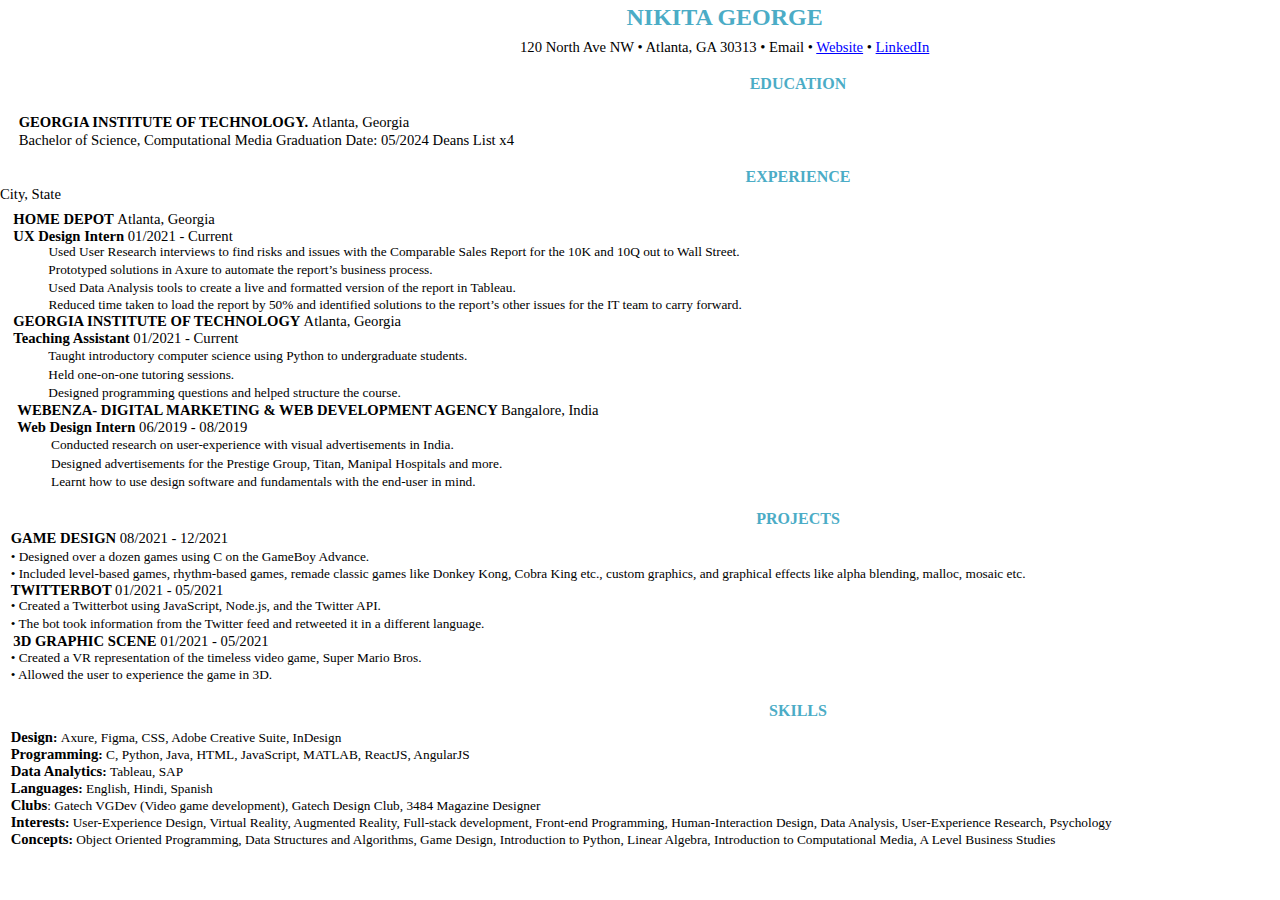
<file: Resume_NikitaGeorge.html>
<!DOCTYPE  html PUBLIC "-//W3C//DTD XHTML 1.0 Transitional//EN" "http://www.w3.org/TR/xhtml1/DTD/xhtml1-transitional.dtd">
<html xmlns="http://www.w3.org/1999/xhtml" xml:lang="en" lang="en"><head><meta http-equiv="Content-Type" content="text/html; charset=utf-8"/><title>Resume_NikitaGeorge</title><meta name="author" content="Nikita George"/><style type="text/css"> * {margin:0; padding:0; text-indent:0; }
 h1 { color: #4BACC6; font-family:"Times New Roman", serif; font-style: normal; font-weight: bold; text-decoration: none; font-size: 18pt; }
 .s1 { color: black; font-family:"Times New Roman", serif; font-style: normal; font-weight: normal; text-decoration: none; font-size: 11pt; }
 .s2 { color: #00F; font-family:"Times New Roman", serif; font-style: normal; font-weight: normal; text-decoration: underline; font-size: 11pt; }
 h2 { color: #4BACC6; font-family:"Times New Roman", serif; font-style: normal; font-weight: bold; text-decoration: none; font-size: 12pt; }
 h3 { color: black; font-family:"Times New Roman", serif; font-style: normal; font-weight: bold; text-decoration: none; font-size: 11pt; }
 .p, p { color: black; font-family:"Times New Roman", serif; font-style: normal; font-weight: normal; text-decoration: none; font-size: 10pt; margin:0pt; }
 .h4 { color: black; font-family:"Times New Roman", serif; font-style: normal; font-weight: bold; text-decoration: none; font-size: 10pt; }
 li {display: block; }
 #l1 {padding-left: 0pt; }
 #l1> li>*:first-child:before {content: " "; color: black; font-family:Symbol, serif; font-style: normal; font-weight: normal; text-decoration: none; font-size: 10pt; vertical-align: 1pt; }
 li {display: block; }
 #l2 {padding-left: 0pt; }
 #l2> li>*:first-child:before {content: "• "; color: black; font-family:"Times New Roman", serif; font-style: normal; font-weight: normal; text-decoration: none; font-size: 10pt; }
</style></head><body><h1 style="padding-top: 3pt;padding-left: 127pt;text-indent: 0pt;text-align: center;">NIKITA GEORGE</h1><p class="s1" style="padding-top: 6pt;padding-left: 127pt;text-indent: 0pt;text-align: center;">120 North Ave NW • Atlanta, GA 30313 • Email • <span class="s2">Website</span> • <span class="s2">LinkedIn</span></p><p style="text-indent: 0pt;text-align: left;"><br/></p><h2 style="padding-top: 2pt;padding-left: 237pt;text-indent: 0pt;text-align: center;">EDUCATION</h2><p style="padding-left: 5pt;text-indent: 0pt;text-align: left;"/><p style="text-indent: 0pt;text-align: left;"><br/></p><h3 style="padding-top: 4pt;padding-left: 14pt;text-indent: 0pt;text-align: left;">GEORGIA INSTITUTE OF TECHNOLOGY.                             <span class="s1">Atlanta, Georgia</span></h3><p class="s1" style="padding-top: 1pt;padding-left: 14pt;text-indent: 0pt;text-align: left;">Bachelor of Science, Computational Media                           Graduation Date: 05/2024 Deans List x4</p><p style="text-indent: 0pt;text-align: left;"><br/></p><h2 style="padding-top: 2pt;padding-left: 237pt;text-indent: 0pt;text-align: center;">EXPERIENCE</h2><p style="padding-left: 5pt;text-indent: 0pt;text-align: left;"/><p class="s1" style="text-indent: 0pt;line-height: 12pt;text-align: left;">City, State</p><p style="text-indent: 0pt;text-align: left;"/><p style="text-indent: 0pt;text-align: left;"/><h3 style="padding-top: 7pt;padding-left: 10pt;text-indent: 0pt;text-align: left;">HOME DEPOT                                               <span class="s1">Atlanta, Georgia</span></h3><h3 style="padding-left: 10pt;text-indent: 0pt;line-height: 12pt;text-align: left;">UX Design Intern                                             <span class="s1">01/2021 - Current</span></h3><ul id="l1"><li data-list-text=""><p style="padding-left: 43pt;text-indent: -17pt;line-height: 112%;text-align: left;">Used User Research interviews to find risks and issues with the Comparable Sales Report for the 10K and 10Q out to Wall Street.</p></li><li data-list-text=""><p style="padding-left: 44pt;text-indent: -18pt;line-height: 12pt;text-align: left;">Prototyped solutions in Axure to automate the report’s business process.</p></li><li data-list-text=""><p style="padding-left: 44pt;text-indent: -18pt;line-height: 13pt;text-align: left;">Used Data Analysis tools to create a live and formatted version of the report in Tableau.</p></li><li data-list-text=""><p style="padding-left: 43pt;text-indent: -17pt;line-height: 112%;text-align: left;">Reduced time taken to load the report by 50% and identified solutions to the report’s other issues for the IT team to carry forward.</p><h3 style="padding-left: 10pt;text-indent: 0pt;line-height: 13pt;text-align: left;">GEORGIA INSTITUTE OF TECHNOLOGY                              <span class="s1">Atlanta, Georgia</span></h3><h3 style="padding-left: 10pt;text-indent: 0pt;line-height: 12pt;text-align: left;">Teaching Assistant                                             <span class="s1">01/2021 - Current</span></h3></li><li data-list-text=""><p style="padding-left: 44pt;text-indent: -18pt;line-height: 13pt;text-align: left;">Taught introductory computer science using Python to undergraduate students.</p></li><li data-list-text=""><p style="padding-left: 44pt;text-indent: -18pt;line-height: 13pt;text-align: left;">Held one-on-one tutoring sessions.</p></li><li data-list-text=""><p style="padding-left: 44pt;text-indent: -18pt;line-height: 13pt;text-align: left;">Designed programming questions and helped structure the course.</p><h3 style="padding-left: 13pt;text-indent: 0pt;text-align: left;">WEBENZA- DIGITAL MARKETING &amp; WEB DEVELOPMENT AGENCY           <span class="s1">Bangalore, India</span></h3><h3 style="padding-left: 13pt;text-indent: 0pt;line-height: 12pt;text-align: left;">Web Design Intern                                            <span class="s1">06/2019 - 08/2019</span></h3></li><li data-list-text=""><p style="padding-left: 46pt;text-indent: -18pt;line-height: 13pt;text-align: left;">Conducted research on user-experience with visual advertisements in India.</p></li><li data-list-text=""><p style="padding-left: 46pt;text-indent: -18pt;line-height: 13pt;text-align: left;">Designed advertisements for the Prestige Group, Titan, Manipal Hospitals and more.</p></li><li data-list-text=""><p style="padding-left: 46pt;text-indent: -18pt;line-height: 13pt;text-align: left;">Learnt how to use design software and fundamentals with the end-user in mind.</p></li></ul><p style="text-indent: 0pt;text-align: left;"><br/></p><h2 style="padding-top: 2pt;padding-left: 237pt;text-indent: 0pt;text-align: center;">PROJECTS</h2><p style="padding-left: 5pt;text-indent: 0pt;text-align: left;"/><h3 style="padding-top: 2pt;padding-left: 8pt;text-indent: 0pt;text-align: left;">GAME DESIGN                                              <span class="s1">08/2021 - 12/2021</span></h3><ul id="l2"><li data-list-text="•"><p style="padding-top: 1pt;padding-left: 16pt;text-indent: -8pt;text-align: left;">Designed over a dozen games using C on the GameBoy Advance.</p></li><li data-list-text="•"><p style="padding-top: 2pt;padding-left: 16pt;text-indent: -8pt;line-height: 112%;text-align: left;">Included level-based games, rhythm-based games, remade classic games like Donkey Kong, Cobra King etc., custom graphics, and graphical effects like alpha blending, malloc, mosaic etc.</p><h3 style="padding-left: 8pt;text-indent: 0pt;line-height: 12pt;text-align: left;">TWITTERBOT                                              <span class="s1">01/2021 - 05/2021</span></h3></li><li data-list-text="•"><p style="padding-left: 16pt;text-indent: -8pt;text-align: left;">Created a Twitterbot using JavaScript, Node.js, and the Twitter API.</p></li><li data-list-text="•"><p style="padding-top: 1pt;padding-left: 16pt;text-indent: -8pt;text-align: left;">The bot took information from the Twitter feed and retweeted it in a different language.</p><h3 style="padding-top: 1pt;padding-left: 10pt;text-indent: 0pt;text-align: left;">3D GRAPHIC SCENE                                          <span class="s1">01/2021 - 05/2021</span></h3></li><li data-list-text="•"><p style="padding-left: 15pt;text-indent: -7pt;text-align: left;">Created a VR representation of the timeless video game, Super Mario Bros.</p></li><li data-list-text="•"><p style="padding-top: 1pt;padding-left: 15pt;text-indent: -7pt;text-align: left;">Allowed the user to experience the game in 3D.</p></li></ul><p style="text-indent: 0pt;text-align: left;"><br/></p><h2 style="padding-top: 2pt;padding-left: 237pt;text-indent: 0pt;text-align: center;">SKILLS</h2><p style="padding-left: 5pt;text-indent: 0pt;text-align: left;"/><h3 style="padding-top: 7pt;padding-left: 8pt;text-indent: 0pt;text-align: left;">Design<span class="h4">: </span><span class="p">Axure, Figma, CSS, Adobe Creative Suite, InDesign</span></h3><h3 style="padding-left: 8pt;text-indent: 0pt;text-align: left;">Programming<span class="h4">: </span><span class="p">C, Python, Java, HTML, JavaScript, MATLAB, ReactJS, AngularJS</span></h3><h3 style="padding-left: 8pt;text-indent: 0pt;text-align: left;">Data Analytics<span class="h4">: </span><span class="p">Tableau, SAP</span></h3><h3 style="padding-left: 8pt;text-indent: 0pt;text-align: left;">Languages<span class="h4">: </span><span class="p">English, Hindi, Spanish</span></h3><h3 style="padding-left: 8pt;text-indent: 0pt;text-align: left;">Clubs<span class="p">: Gatech VGDev (Video game development), Gatech Design Club, 3484 Magazine Designer</span></h3><h3 style="padding-left: 8pt;text-indent: 0pt;text-align: left;">Interests<span class="h4">: </span><span class="p">User-Experience Design, Virtual Reality, Augmented Reality, Full-stack development, Front-end Programming, Human-Interaction Design, Data Analysis, User-Experience Research, Psychology</span></h3><h3 style="padding-left: 8pt;text-indent: 0pt;text-align: left;">Concepts<span class="h4">: </span><span class="p">Object Oriented Programming, Data Structures and Algorithms, Game Design, Introduction to Python, Linear Algebra, Introduction to Computational Media, A Level Business Studies</span></h3></body></html>
</file>
